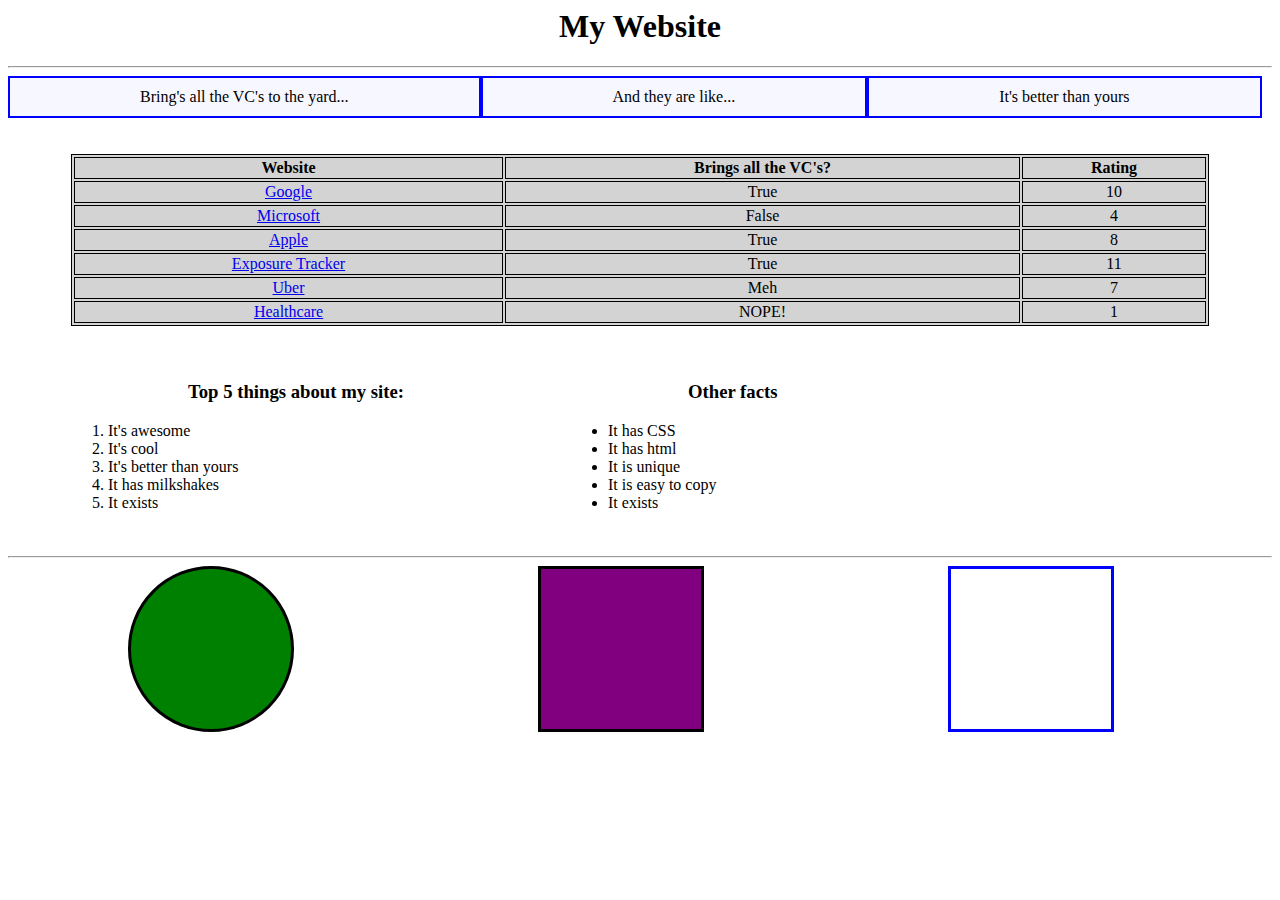
<file: site1/index.html>
<html>
  <head>
    <title>Website 1</title>
    <link rel="stylesheet" type="text/css" href="assets/stylesheets/index.css" />
  </head>

  <body>
    <div class="text-center">
      <h1>My Website</h1>
    </div>

    <hr />

     <div class="top-boxes">Bring's all the VC's to the yard...</div><!--
  --><div class="top-boxes">And they are like...</div><!--
  --><div class="top-boxes">It's better than yours</div>

    <br>
    <br>
    <br>

    <table>
      <thead>
        <tr>
          <th>Website</th>
          <th>Brings all the VC's?</th>
          <th>Rating</th>
        </tr>
      </thead>
      <tbody>
        <tr>
          <td><a href="http://www.google.com" target="_blank">Google</a></td>
          <td>True</td>
          <td>10</td>
        </tr>
        <tr>
          <td><a href="http://www.microsoft.com" target="_blank">Microsoft</a></td>
          <td>False</td>
          <td>4</td>
        </tr>
        <tr>
          <td><a href="http://www.apple.com" target="_blank">Apple</a></td>
          <td>True</td>
          <td>8</td>
        </tr>
        <tr>
          <td><a href="http://www.exposuretracker.com" target="_blank">Exposure Tracker</a></td>
          <td>True</td>
          <td>11</td>
        </tr>
        <tr>
          <td><a href="http://www.uber.com" target="_blank">Uber</a></td>
          <td>Meh</td>
          <td>7</td>
        </tr>
        <tr>
          <td><a href="http://www.healthcare.com" target="_blank">Healthcare</a></td>
          <td>NOPE!</td>
          <td>1</td>
        </tr>
      </tbody>
    </table>

    <span>
      <ol class="list">
        <h3>Top 5 things about my site:</h3>
        <li>It's awesome</li>
        <li>It's cool</li>
        <li>It's better than yours</li>
        <li>It has milkshakes</li>
        <li>It exists</li>
      </ol>

      <ul class="list">
        <h3>Other facts</h3>
        <li>It has CSS</li>
        <li>It has html</li>
        <li>It is unique</li>
        <li>It is easy to copy</li>
        <li>It exists</li>
      </ul>
    </span>

    <hr />

    <div class="circle"></div>
    <div class="square-color"></div>
    <div class="square-picture"></div>

  </body>
</html>
</file>
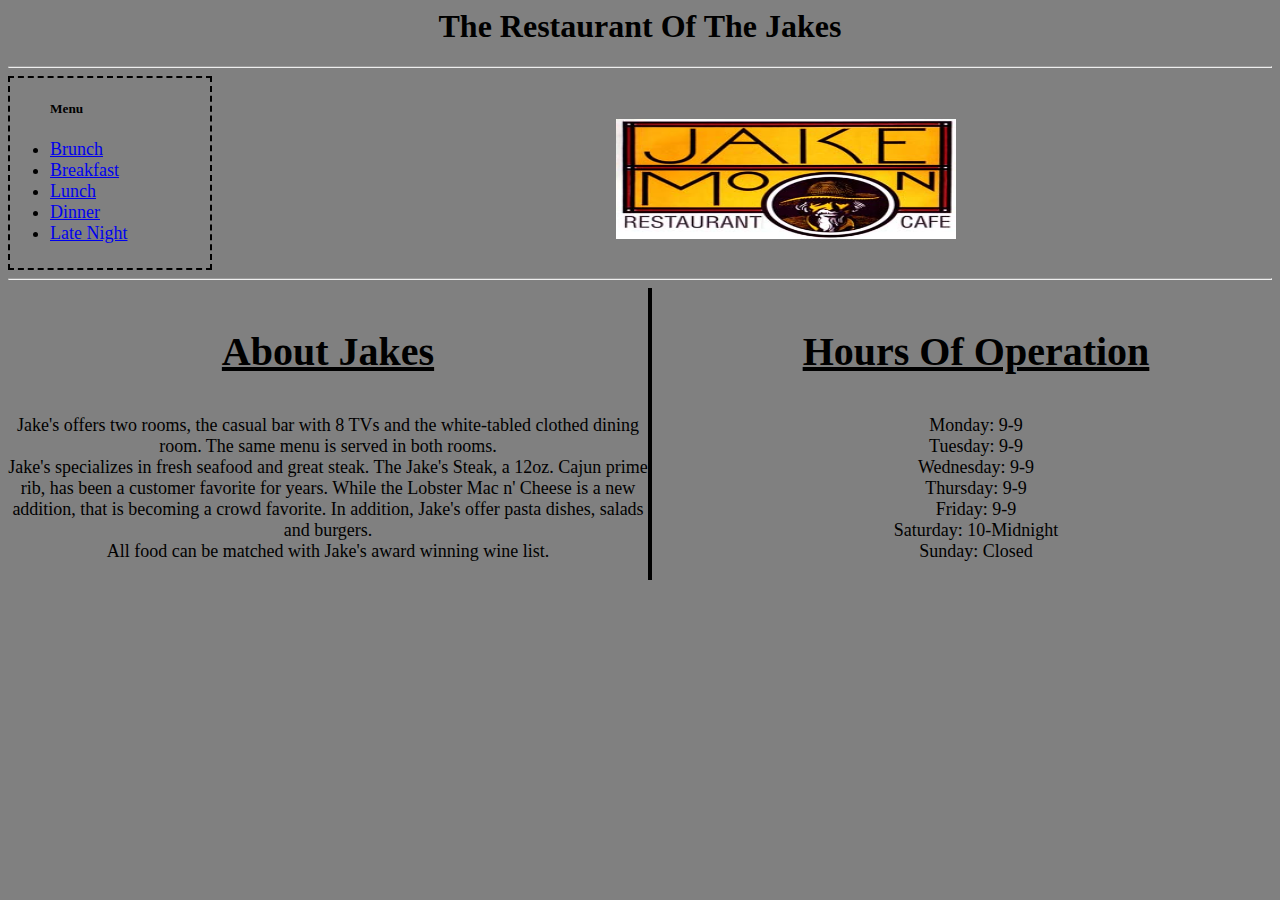
<file: site2/index.html>
<html>
  <head>
    <title>Website 2</title>
    <link rel="stylesheet" type="text/css" href="assets/stylesheets/index.css" />
  </head>

  <body>
    <div class="text-center">
      <h1>The Restaurant Of The Jakes</h1>
    </div>

      <hr />

      <ul class="menu" class="pull-left">
        <h5>Menu</h5>
        <li><a href="brunch.html">Brunch</a></li>
        <li><a href="breakfast.html">Breakfast</a></li>
        <li><a href="lunch.html">Lunch</a></li>
        <li><a href="dinner.html">Dinner</a></li>
        <li><a href="late-night.html">Late Night</a></li>
      </ul>

      <img class="jakes" src="assets/images/jakes.jpg" alt="Jakes Restaurant" />

      <hr />

      <section class="container">
        <div class="left-half">
          <article>
            <h3>About Jakes</h3>
            <p>Jake's offers two rooms, the casual bar with 8 TVs and the white-tabled clothed dining room. The same menu is served in both rooms. <br>Jake's specializes in fresh seafood and great steak.
               The Jake's Steak, a 12oz. Cajun prime rib, has been a customer favorite for years. While the Lobster Mac n' Cheese is a new addition, that is becoming a crowd favorite. In addition, Jake's offer pasta dishes, salads and burgers. <br />All food can be matched with Jake's award winning wine list.</p>
          </article>
        </div>
        <div class="right-half">
          <article>
            <ul style="list-style: none;">
              <h3>Hours Of Operation</h3>
              <li>Monday: 9-9</li>
              <li>Tuesday: 9-9</li>
              <li>Wednesday: 9-9</li>
              <li>Thursday: 9-9</li>
              <li>Friday: 9-9</li>
              <li>Saturday: 10-Midnight</li>
              <li>Sunday: Closed</li>
            </ul>
          </article>
        </div>
      </section>

    </div>
  </body>
</html>
</file>
<file: site1/assets/stylesheets/index.css>
.text-center {
  text-align: center;
}

.pull-left {
  float: left;
}

.pull-right {
  float: right;
}

.center {
  float: center
}

.top-boxes {
  border: 2px solid blue;
  padding: 10px 130px;
  background-color: rgba(0,0,255,0.03);
  display: inline-block;
}

table, th, td {
  border: 1px solid black;
  background-color: lightgray;
}

table {
  margin: auto;
  width: 90%;
  text-align: center
}

.clearfix {
  overflow: auto;
  zoom: 1;
}

.list {
  display: inline-block;
  padding: 20px 100px;
}

h3 {
  padding-left: 80px
}

.circle {
    border-radius: 50%;
    width: 160px;
    height: 160px;
    background: green;
    border: 3px solid black;
    margin: 0 120px 0 120px;
    display: inline-block;
}

.square-color {
    width: 160px;
    height: 160px;
    background: purple;
    border: 3px solid black;
    margin: 0 120px 0 120px;
    display: inline-block;
}

.square-picture {
    width: 160px;
    height: 160px;
    background-image: url("http://www.diyanazman.com/blogs/wp-content/uploads/2010/01/Kokades-the-Rabbit-160x160.jpg");
    border: 3px solid blue;
    margin: 0 120px 0 120px;
    display: inline-block;
}
</file>
<file: site2/assets/stylesheets/index.css>
body {
  background-color: gray;
  color: black;
}

h3 {
  font-size: 40px;
  text-decoration: underline;
}

p, li {
  font-size: 18px;
}

.text-center {
  text-align: center;
}

.pull-left {
  float: left;
}

.pull-right {
  float: right;
}

.container {
  display: table;
  width: 100%;
}

.left-half {
  background-color: transparent;
  position: absolute;
  width: 50%;
  border-right: 4px solid black;
  text-align: center;
}

.right-half {
  background-color: transparent;
  position: absolute;
  right: 4px;
  width: 50%;
  text-align: center;
}

.jakes {
  width: 340px;
  height: 120px;
  margin-left: 400px;
  padding: 0;
  display: inline-block;
}

.menu {
  width: 160px;
  height: 160px;
  background: transparent;
  border: 2px dashed black;
  margin: 0;
  padding-bottom: 30px;
  display: inline-block;
}
</file>
